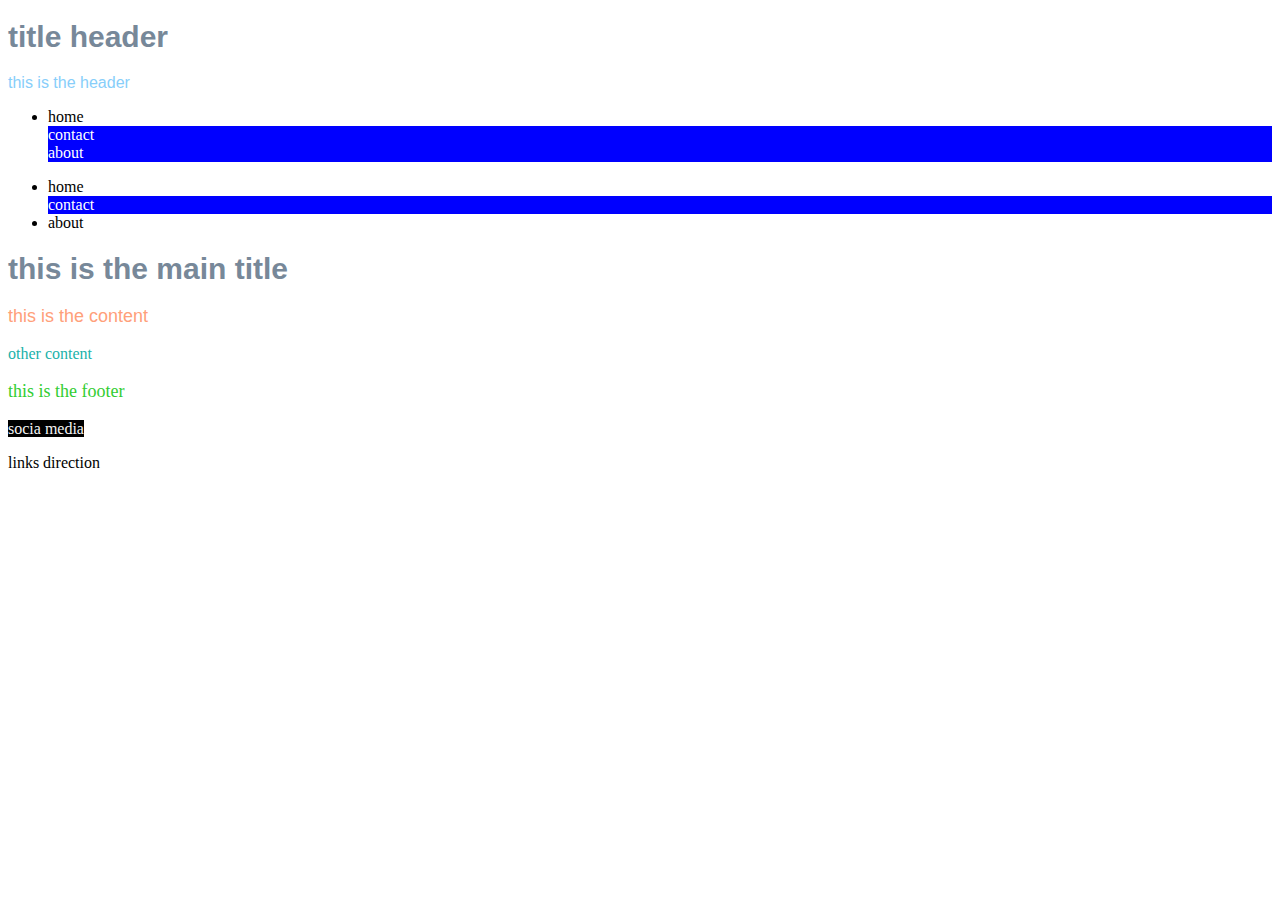
<file: 01-selectores/index.html>
<!DOCTYPE html>
<html lang="en">
<head>
    <meta charset="UTF-8">
    <meta name="viewport" content="width=device-width, initial-scale=1.0">
    <link rel="stylesheet" href="./css/styles.css">
    <title>selectors</title>
</head>
<body>
    <header>
        <h1 class="title">title header</h1>
        <p class="content">this is the header</p>
        <ul>
            <li class="menu">home</li>
            <li>contact</li>
            <li>about</li>
        </ul>
        <ul>
            <li class="menu-2">home</li>
            <li>contact</li>
            <li>about</li>
        </ul>
    </header>
    <main>
        <section>
            <h1 class="title-section">this is the main title</h1>
        </section>
        <section>
            <p class="content section-content ">this is the content</p>
            <p class="section-content ">other content</p>
        </section>
    </main>
    <footer class="footer">
        <p class="footer-text">this is the footer</p>
        <a class="footer-images">socia media</a>
        <p class="footer-textt">links direction</p>
    </footer>
    
</body>
</html>
</file>
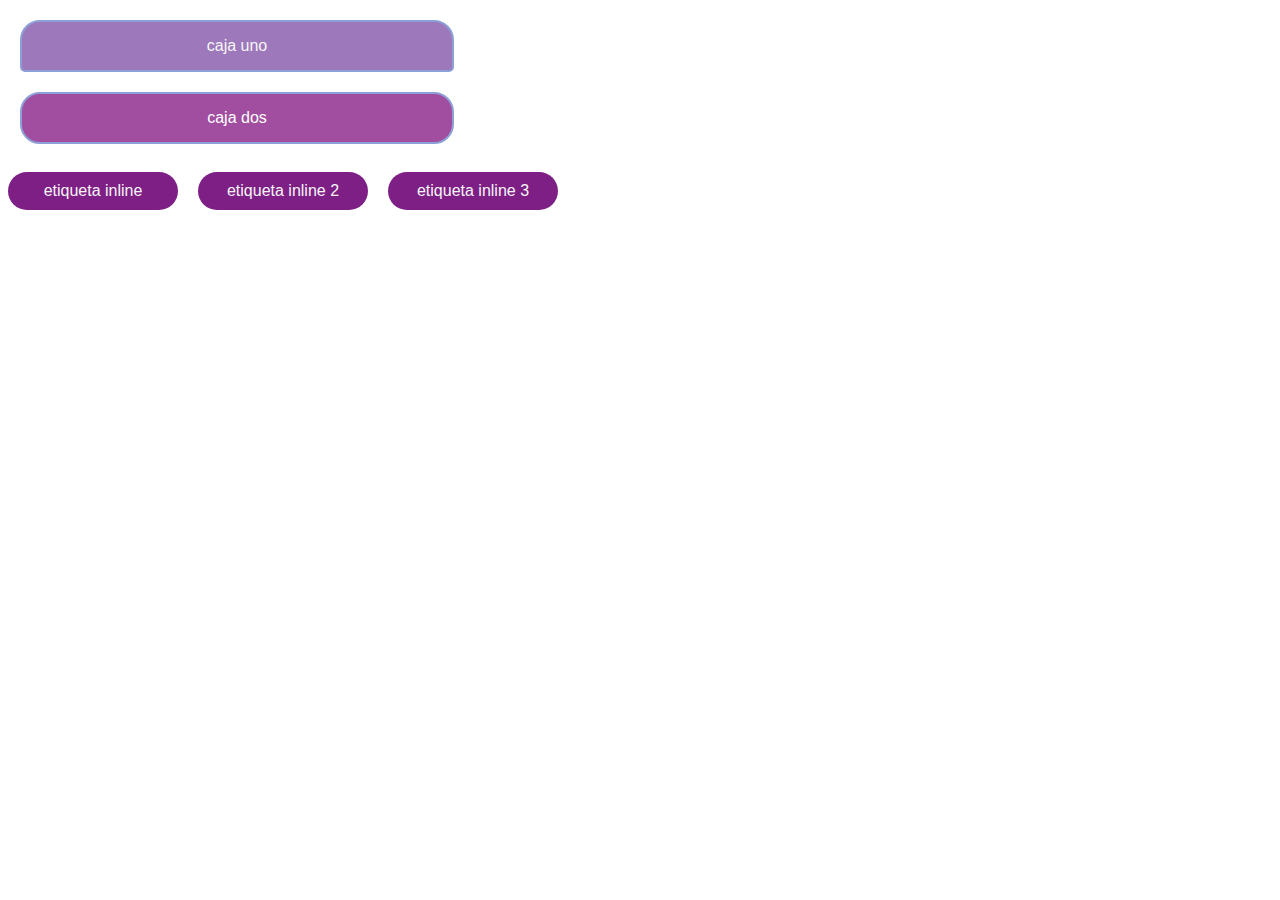
<file: 02-box-model/index.html>
<!DOCTYPE html>
<html lang="en">
<head>
    <meta charset="UTF-8">
    <meta name="viewport" content="width=device-width, initial-scale=1.0">
    <link rel="stylesheet" href="style.css">
    <title>Box Model</title>
</head>
<body>
    <div class="box-1">
        caja uno
    </div>
    <div class="box-2">
        caja dos
    </div>

    <a href="#" class="inline">etiqueta inline</a>
    <a href="#" class="inline">etiqueta inline 2</a>
    <a href="#" class="inline">etiqueta inline 3</a>
</body>
</html>
</file>
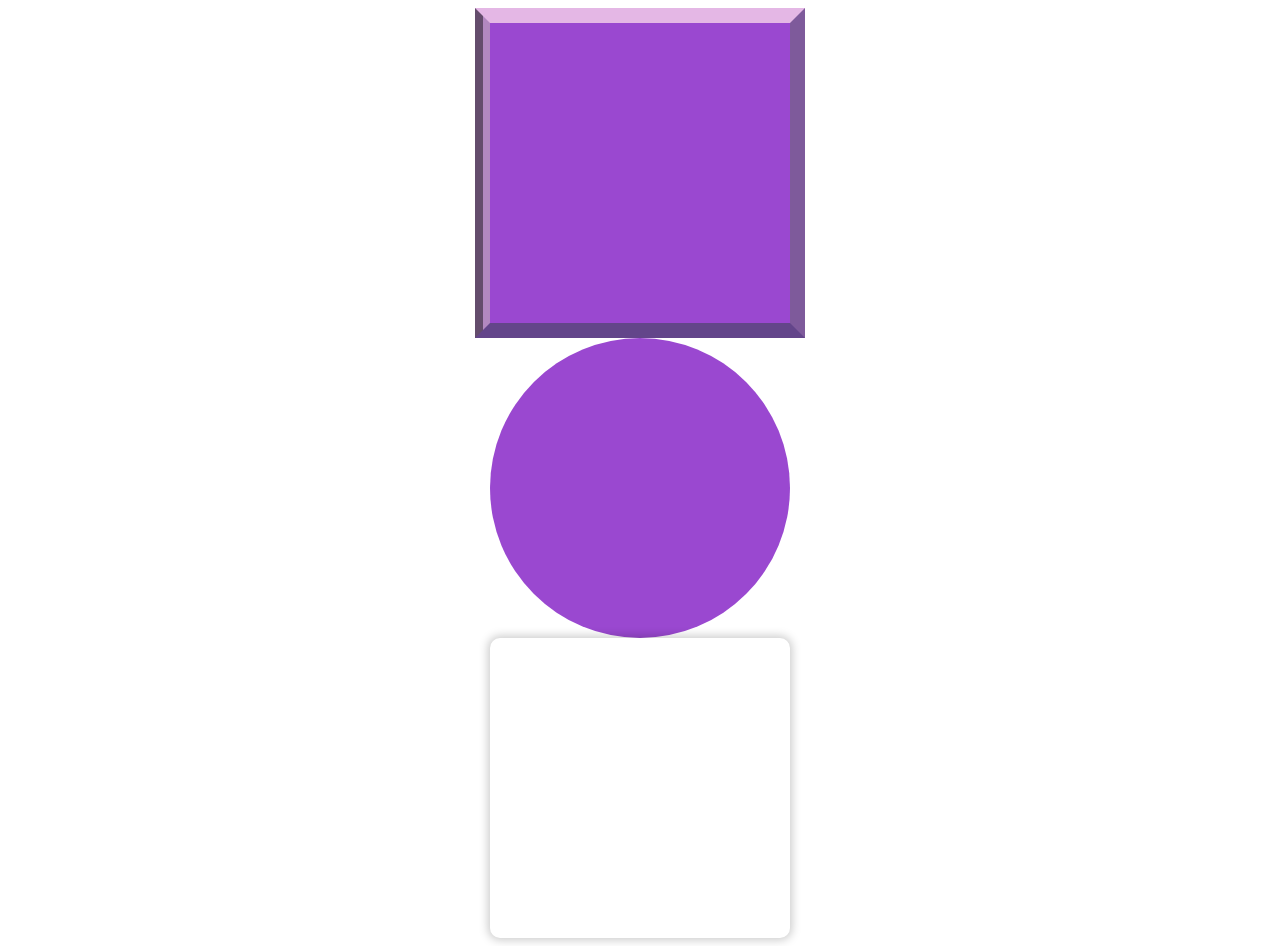
<file: 03-borders-radios-shadows/index.html>
<!DOCTYPE html>
<html lang="en">
<head>
    <meta charset="UTF-8">
    <meta name="viewport" content="width=device-width, initial-scale=1.0">
    <title>Borders</title>
    <link rel="stylesheet" href="style.css">
</head>
<body>
    
    <div class="box">

    </div>

    <div class="box2">

    </div>
    <div class="box3">

    </div>
</body>
</html>
</file>
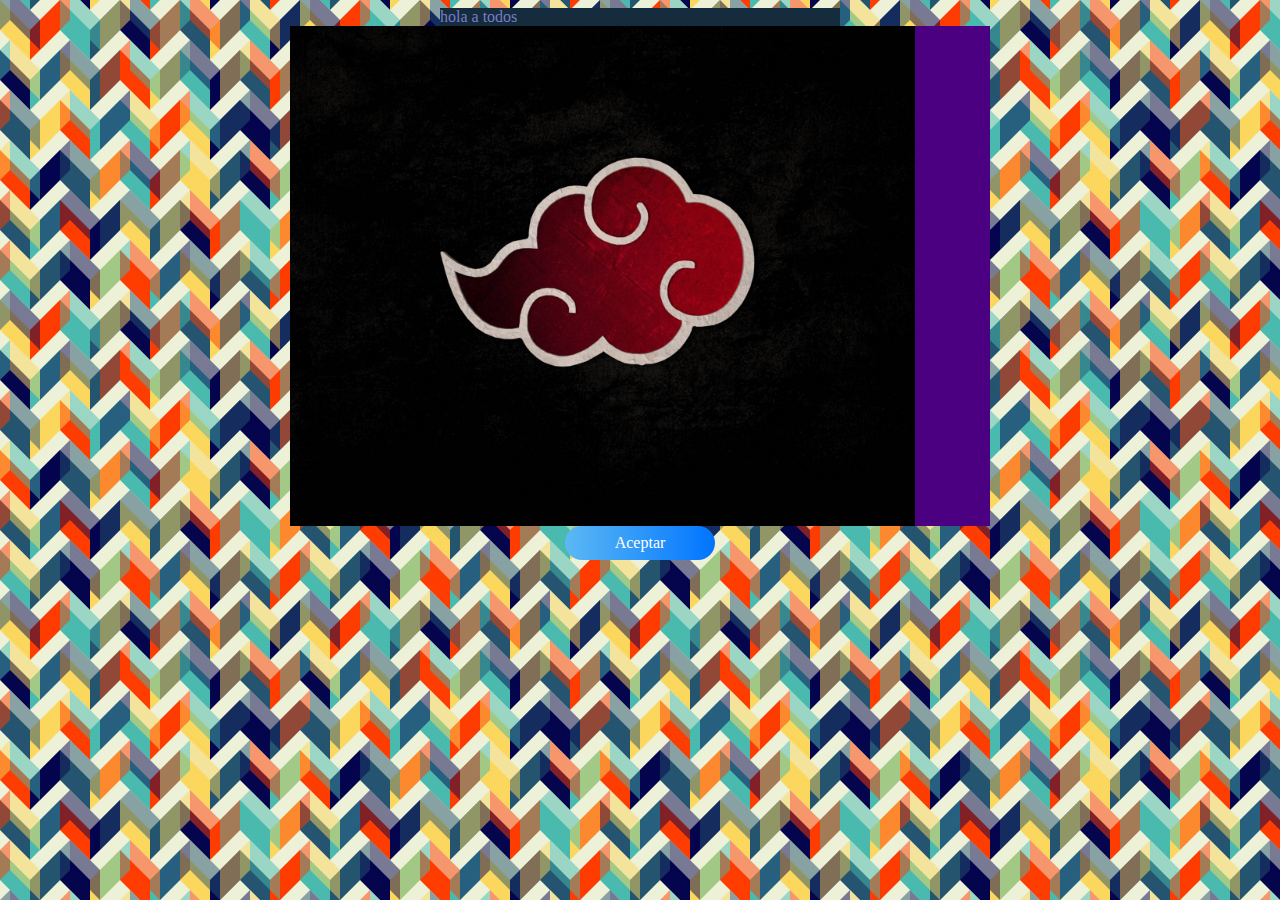
<file: 04-colors-beckgrounds/index.html>
<!DOCTYPE html>
<html lang="en">
<head>
    <meta charset="UTF-8">
    <meta name="viewport" content="width=device-width, initial-scale=1.0">
    <link rel="stylesheet" href="style.css">
    <title>Colors</title>
</head>
<body>
    <section class="section">
        hola a todos
    </section>
    <div class="container"></div>
    <div class="buttom">
        Aceptar
    </div>
</body>
</html>
</file>
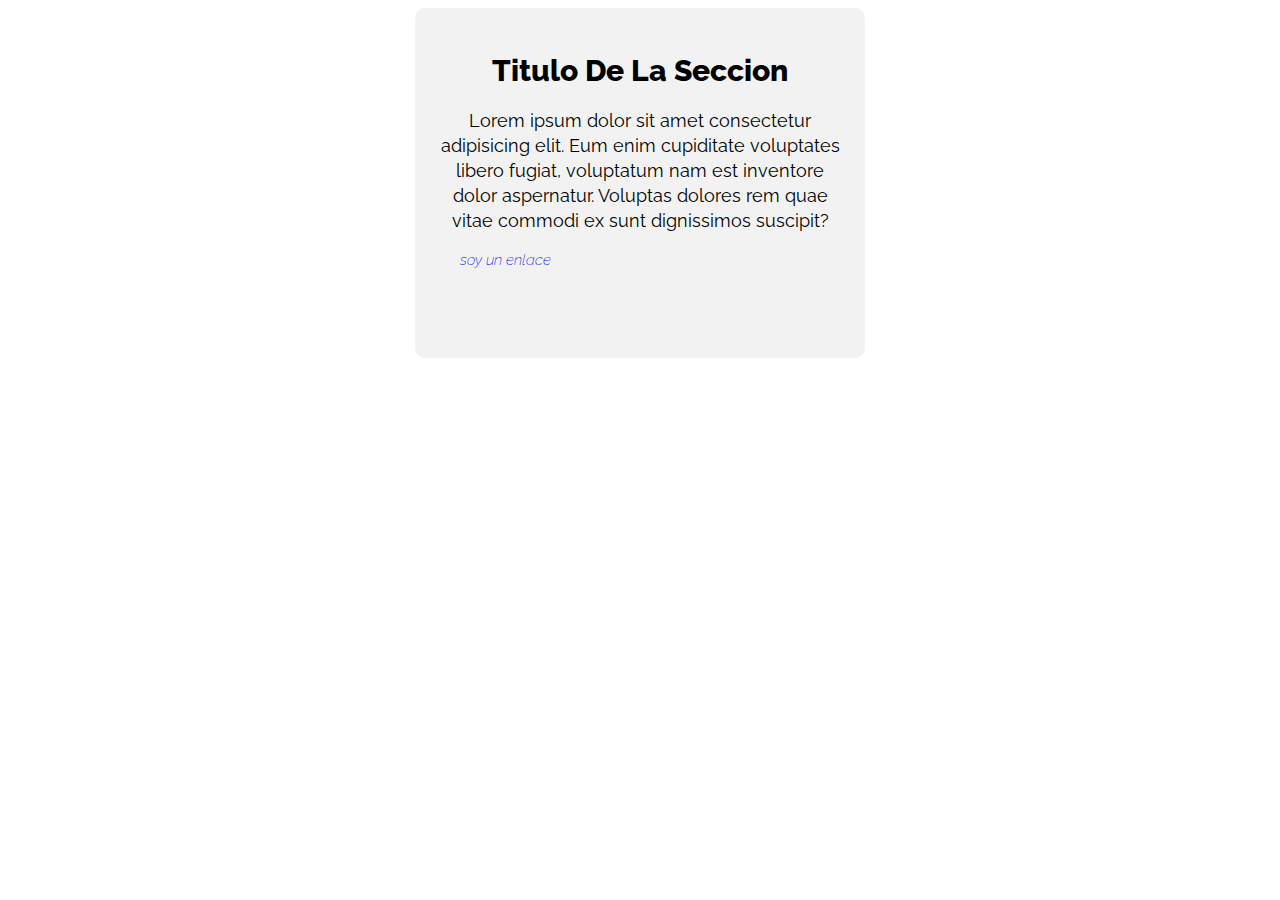
<file: 05-fonts-text/index.html>
<!DOCTYPE html>
<html lang="en">
<head>
    <meta charset="UTF-8">
    <meta name="viewport" content="width=device-width, initial-scale=1.0">
    <link rel="stylesheet" href="style.css">
    <title>textos</title>
</head>
<body>
    <section class="section">
        <h1 class="titulo" > titulo de la seccion</h1>
        <p class="texto">
            Lorem ipsum dolor sit amet consectetur adipisicing elit. Eum enim cupiditate voluptates libero fugiat, voluptatum nam est inventore dolor aspernatur. Voluptas dolores rem quae vitae commodi ex sunt dignissimos suscipit?
        </p>
        <a class="enlace" href="#">soy un enlace</a>
    </section>
</body>
</html>
</file>
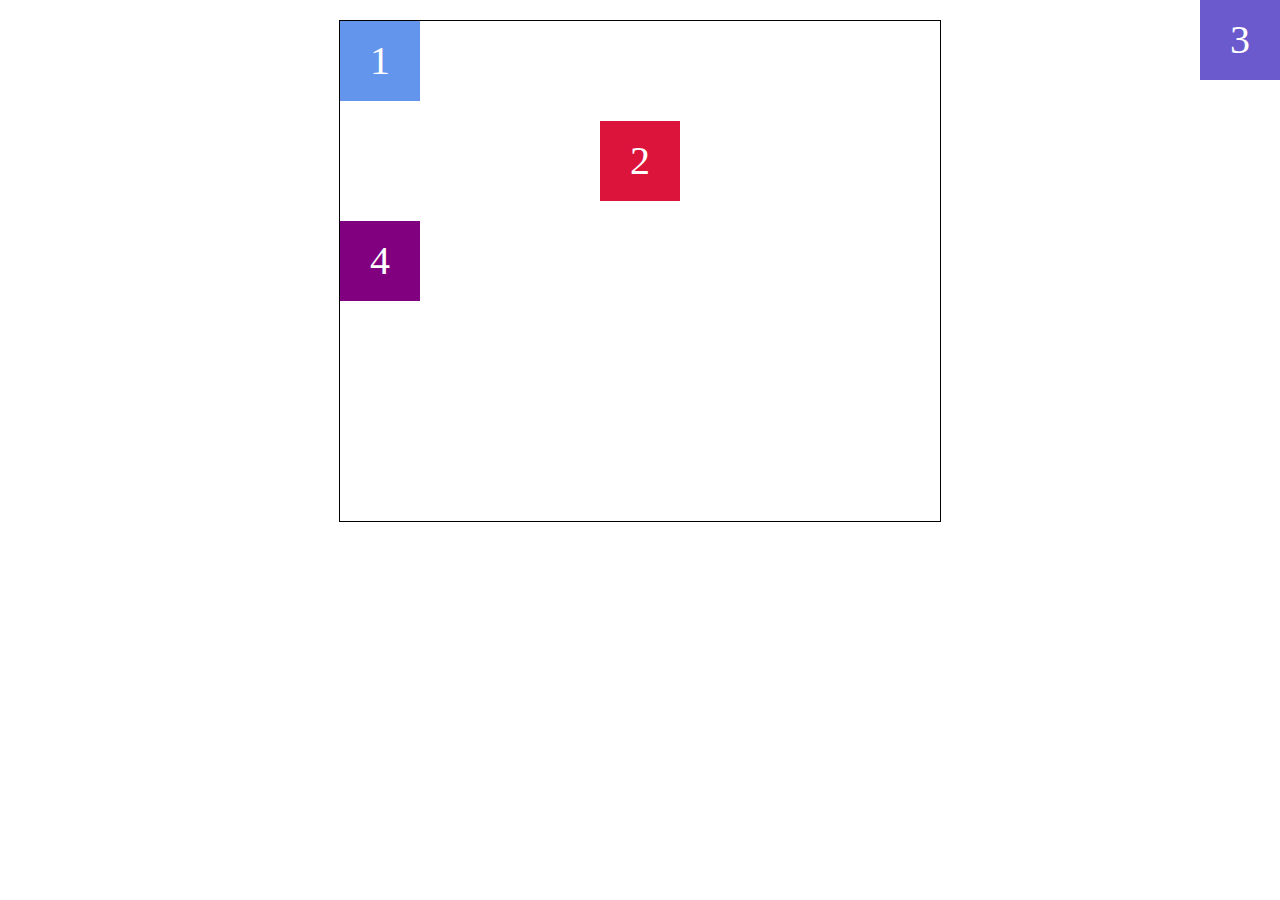
<file: 06-position/index.html>
<!DOCTYPE html>
<html lang="en">
<head>
    <meta charset="UTF-8">
    <meta name="viewport" content="width=device-width, initial-scale=1.0">
    <link rel="stylesheet" href="style.css">
    <title>position</title>
</head>
<body>
    <div class="container">
        <div class="box static">1</div>
        <div class="box relative">2</div>
        <div class="box absolute">3</div>
        <div class="box fixed">4</div>
    </div>
</body>
</html>
</file>
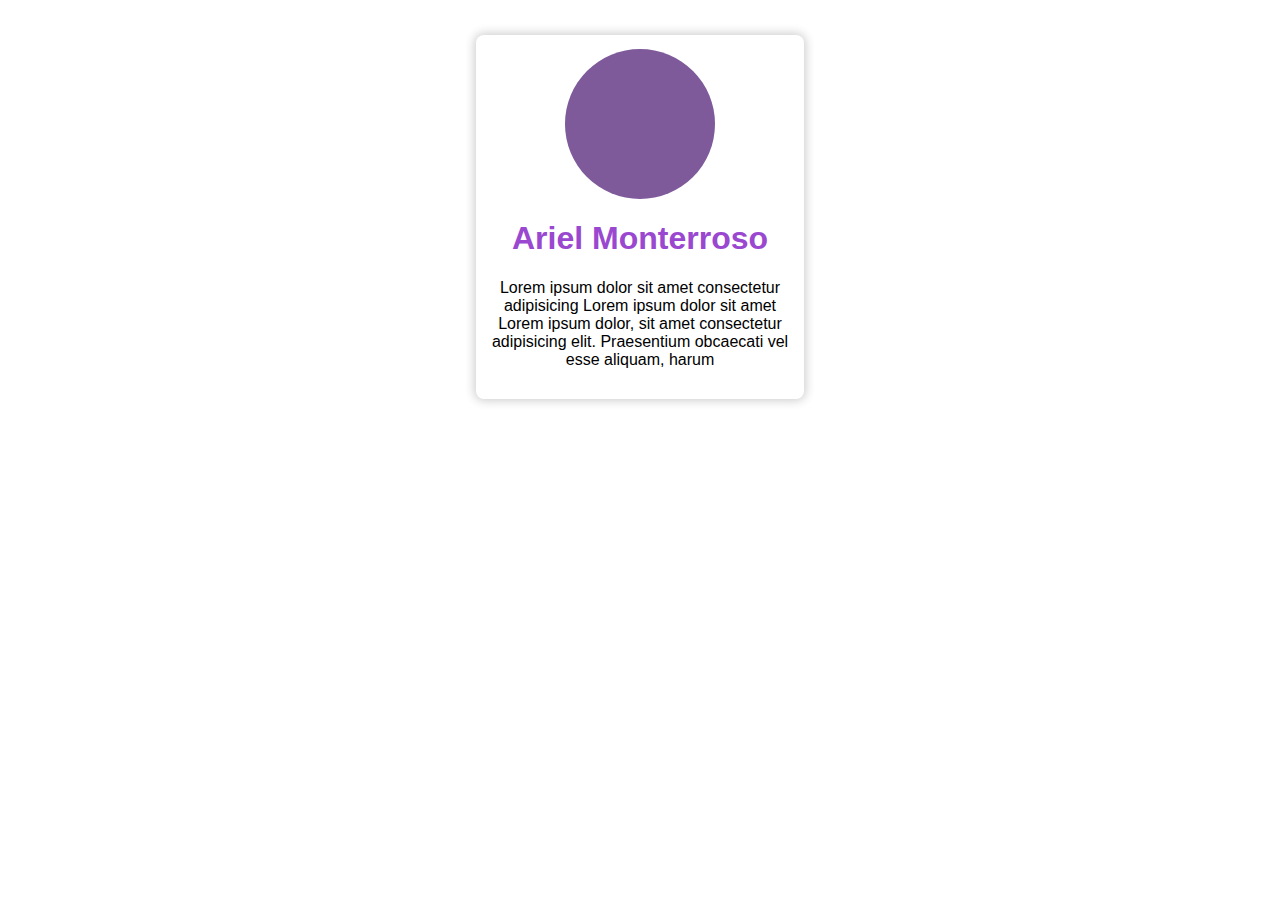
<file: practice-01/index.html>
<!DOCTYPE html>
<html lang="en">
<head>
    <meta charset="UTF-8">
    <meta name="viewport" content="width=device-width, initial-scale=1.0">
    <title>Practice</title>
    <link rel="stylesheet" href="style.css">
</head>
<body>
    <div class="card">
        <div class="image">
        </div>
        <h1>Ariel Monterroso</h1>
        <p>Lorem ipsum dolor sit amet consectetur adipisicing Lorem ipsum dolor sit amet Lorem ipsum dolor, sit amet consectetur adipisicing elit. Praesentium obcaecati vel esse aliquam, harum  </p>
    </div>
    
</body>
</html>
</file>
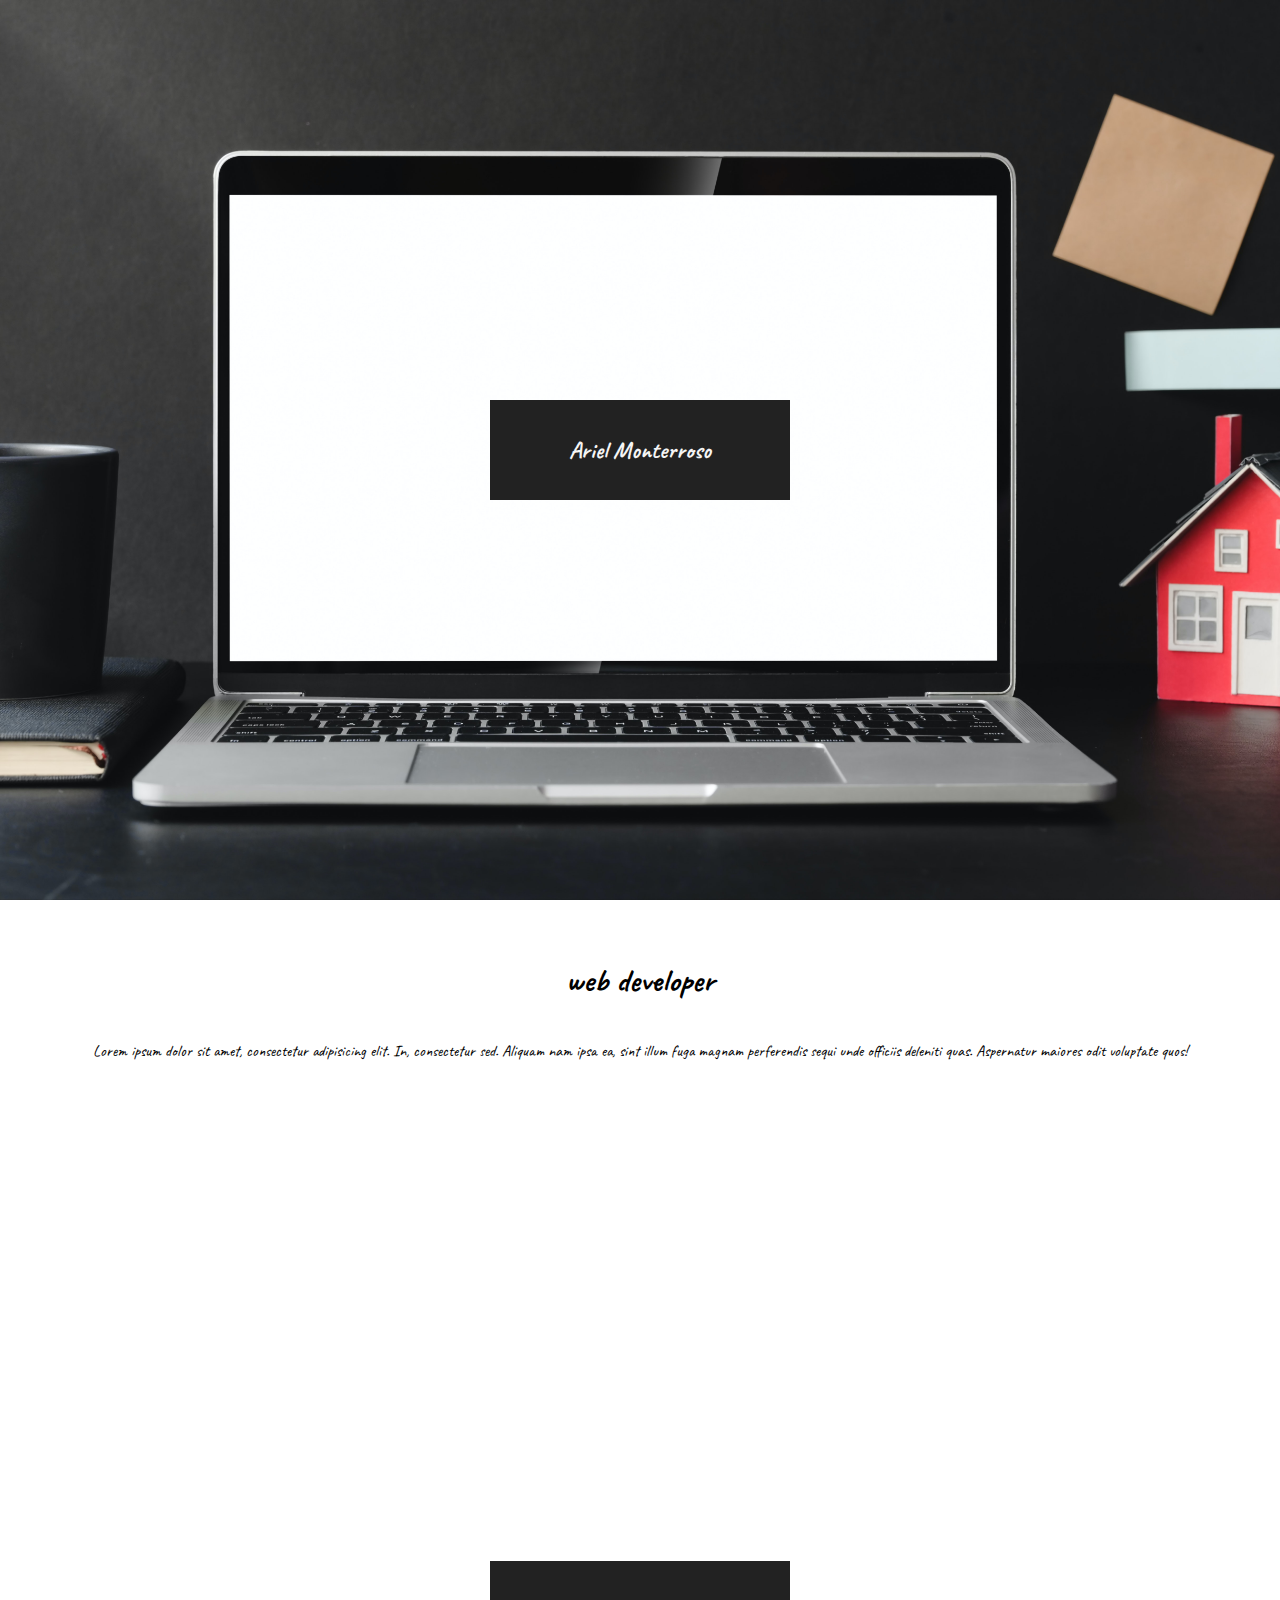
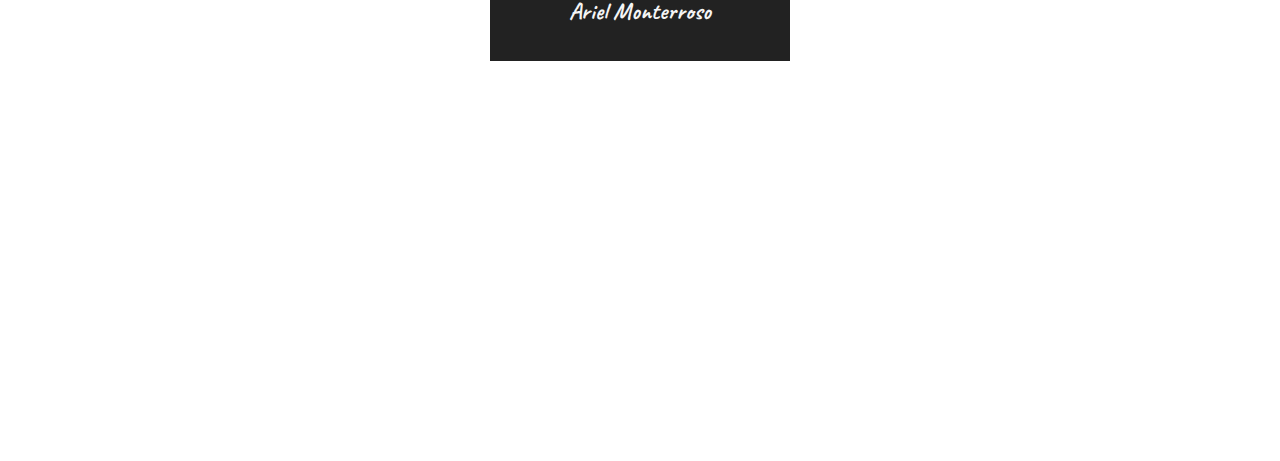
<file: practice-02 parallax/index.html>
<!DOCTYPE html>
<html lang="en">
<head>
    <meta charset="UTF-8">
    <meta name="viewport" content="width=device-width, initial-scale=1.0">
    <title>parallax</title>
    <link rel="stylesheet" href="style.css">
</head>
<body>
    
    <header class="header">
        <section class="header__box">
            <h2>Ariel Monterroso</h2>
        </section>
        <section class="header__box2">
            <h1>web developer</h1>
            <p>Lorem ipsum dolor sit amet, consectetur adipisicing elit. In, consectetur sed. Aliquam nam ipsa ea, sint illum fuga magnam perferendis sequi unde officiis deleniti quas. Aspernatur maiores odit voluptate quos!</p>
        </section>
        <section class="header__box">
            <h2>Ariel Monterroso</h2>
        </section>

    </header>
</body>
</html>
</file>
<file: 01-selectores/css/styles.css>
/*universal selector*/

/* {
    

}*/

/* selector por clase */
.content {
    font-family: Helvetica, sans-serif;
    font-weight: lighter;
    font-weight: 20px;
    color: lightskyblue;
}

.section-content{
    color: lightseagreen;
}

/*  selectores agrupados */

.title, .title-section {
    font-size: 30px;
    font-weight: bold;
    font-family: Helvetica, sans-serif ;
    color: lightslategray;
}


/* selectores multiples*/

.content.section-content{

    color: lightsalmon;
    font-size: 18px;
    
}
/* selector por hijo directo*/

.footer>.footer-text{
    font-size: 18px;
    color: limegreen;
}

/* selecror por atributo */ 
 a[class] {
     background-color: black;
     color: whitesmoke;

}

/* selector por hermanos adyacente */

.menu ~ li {
    background-color: blue; 
    color: white;

}

/* selector por hermano adyacente */
.menu-2 + li {
    background-color: blue; 
    color: white;

}
</file>
<file: 02-box-model/style.css>
*{
   margin: 0px;
}

.box-1{
    font-family: Helvetica, sans-serif;
    background-color: #9D79BC;
    color:whitesmoke;
    width: 400px;
    padding: 15px 15px 15px 15px; /*  top , right, buttom left*/
    margin: 20px;
    text-align: center;
    /*height: 400;*/  /*  no es recomendable  de preferecia que sea auto */
    border: solid 2px #8ca0d7;
    border-radius: 20px 20px 5px 5px;
}

.box-2{

    font-family: Helvetica, sans-serif;
    background-color:#A14DA0;
    color:white;
    width: 400px;
    padding: 15px 15px 15px 15px;
    margin: 20px;
    text-align: center;
    border: solid 2px #8ca0d7;
    border-radius: 20px;
}

/*  para aplicar estilos de caja a etiquetas inline se debe aplicar display inline-block o clock segun sea el caso */

.inline{
    display: inline-block;
    font-family: Helvetica, sans-serif;
    background-color: #7E1F86;
    color:whitesmoke;
    width: 150px;
    text-align: center;
    padding: 10px;
    text-decoration: none;
    margin: 8px;
    border-radius: 20px;
    transition: padding 0.5s ease;
}
.inline:hover{
    text-decoration: underline;
    background-color: #A14DA0;
    padding: 20px;

}
</file>
<file: 03-borders-radios-shadows/style.css>
.box{
    width: 300px;
    height: 300px;
    background-color: #9A48D0;
    margin: auto; 
/* border: 20px double #63458A ;
   border-style: double;
   border-width: 20px;
   border-color: #7E5A9B;*/
   border-top: 15px solid #E4B7E5;
   border-left: 15px groove #B288C0;
   border-right: 15px inset #7E5A9B;
   border-bottom: 15px inset #63458A;

 

   
}

.box2{
    width: 300px;
    height: 300px;
    background-color: #9A48D0;
    margin: auto; 
    border-radius: 50%;
}

.box3{
    width: 300px;
    height: 300px;
    background-color: white;
    margin: auto; 
    border-radius: 10px;
    /* desplazamiento  horizontal, desplazamiento vertical , difuminacion , propagacion*/
    box-shadow: 0px 0px 10px 2px rgba(0, 0, 0, 0.212); 
}
</file>
<file: 04-colors-beckgrounds/style.css>
*{
    padding: none;
    margin: none;
    box-sizing: border-box;
}

body{
    background-image: url('images/E85j0k64l1F4m1F4.jpg');
    background-repeat: repeat;
}



.section {
    width: 400px;
    color: rgba(158, 153, 238, 0.76);
    background-color: rgb(21, 44, 63);
    margin: auto;

}

.container{
    /* el cover ajusta la imagen al width */
    width: 700px;
    height: 500px;
    margin: auto;
    background-image: url('images/crop.jpeg');
    background-size: contain;
    background-repeat: no-repeat;
    background-color: indigo;
}


.buttom{
    width: 150px;
    margin: auto;
    text-align: center;
    background: linear-gradient(to left, rgb(0,116,255),rgb(92,185,244));
    color: white;
    border-radius: 25px;
    padding: 8px;
}
</file>
<file: 05-fonts-text/style.css>
@import url('https://fonts.googleapis.com/css2?family=Raleway:ital,wght@0,400;0,800;1,200&display=swap');

.section{
    width: 400px;
    height: 300px;
    background-color: #f2f2f2;
    margin:  auto;
    border-radius: 10px;
    padding: 25px;
}

.titulo{
 font-size: 30px;
 font-weight: 800;
 text-align: center;
 text-transform: capitalize;
 font-family: 'Raleway', sans-serif;
}

.texto{
    font-size: 18px;
    line-height: 25px;
    font-family: 'Raleway', sans-serif;
    font-weight: 400;
    text-align: center;
}

.enlace{

    font-style: italic;
    text-decoration: none;
    font-size: 15px;
    padding: 20px;
    font-family: 'Raleway', sans-serif;
    font-weight: 200;
}
</file>
<file: 06-position/style.css>
*{
    margin: 0px;
    padding: 0px;
}

.container{
    width: 600px;
    height: 500px;
    border: 1px solid black;
    margin: 20px auto;
}
.box{
    width: 80px;
    height: 80px;
    margin-bottom: 20px;
    color: white;
    font-size: 40px;
    text-align: center;
    background: chocolate;
    line-height: 80px;
}

.static{
/* opcion por defecto de los navegadores*/
    position: static;
    background: cornflowerblue;
}

.relative{
 /* habilita 4 opciones top bottom left right se aplica desde el contenedor */
 position: relative;
 background: crimson;
 left: 260px;
}

.absolute{
    /* habilita 4 opciones top bottom left right se en pantalla completa del navegador */
    position: absolute;
    background: slateblue;
    top: 0px;
    right: 0px;

   }

   .fixed{
       /* fija  los elementos en un posicion determinada */
       position: fixed;
       background: purple;
   }
</file>
<file: practice-01/style.css>
.card {
    font-family: Helvetica, sans-serif;
    width: 300px;
    margin-top: 35px;
    margin-left: auto;
    margin-right: auto;
    text-align: center;
    padding: 14px;
    border-radius: 8px;
    box-shadow: 0px 0px 10px 2px rgba(37, 36, 36, 0.219);

}

.card:hover{
    box-shadow: 0px 0px 10px 2px #7e5a9b83;
}

.card > h1{
    color: #9A48D0;
}
.image{
    width: 150px;
    height: 150px;
    background-color: #7E5A9B;
    border-radius: 50%;
    margin: auto;
}
</file>
<file: practice-02 parallax/style.css>
@import url('https://fonts.googleapis.com/css2?family=Caveat&display=swap');

*{
    margin: 0px;
    padding: 0px;
    box-sizing: border-box;
}

body{
    font-family: 'Caveat', cursive;
}

.header__box{
    width: 100%;
    height: 100vh;
    background: url('./public/pexels-bongkarn-thanyakij-3787572.jpg');
    background-attachment: fixed;
    background-position: center;
    background-size: cover;
    padding-top: calc(50vh - 50px); /*  50% de la pantalla menos lo que la mitad del heigh*/
}

.header__box > h2 {
    color: whitesmoke;
    background: rgb(34, 34, 34);
    width: 300px;
    height: 100px;
    text-align: center;
    margin: auto;
    line-height: 100px; /*mismo qye el heigght para centrar */
}
.header__box2{
    width: 100%;
    text-align: center;
    padding: 60px 40px;
}

.header__box2 > p {
    padding: 40px  0;
}
</file>
